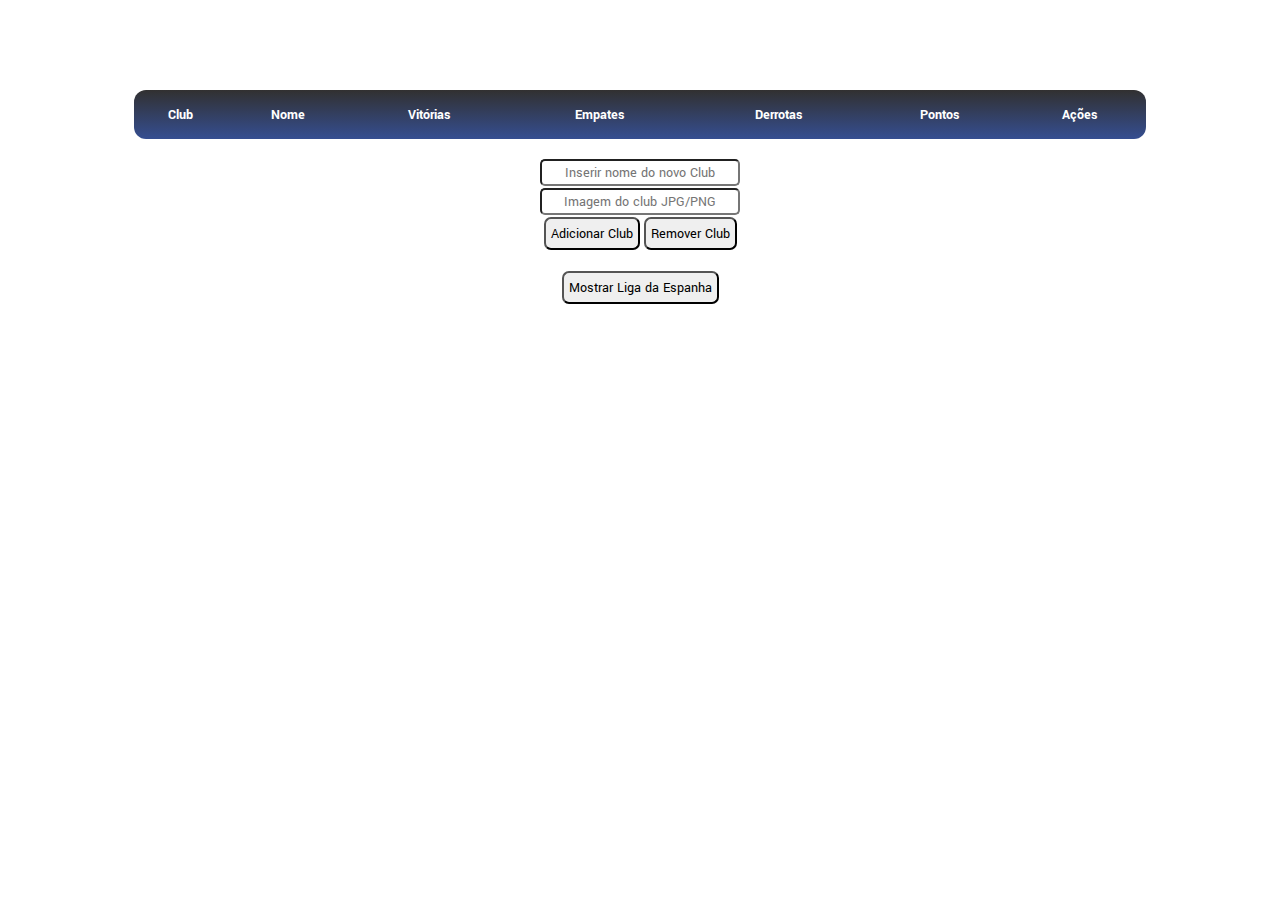
<file: Aula 6. Tabelas de clasificacao - objetos/index.html>
<html>

<head>
    <link rel="stylesheet" href="estilo.css" type="text/css">
    <title>
        Imersão Dev - Aula 06
    </title>
</head>

<body>

    <section class="container-pai">
        <h1 class="page-title">Tabela de classificação Futebol</h1>

        <table class="container-tabela">
            <thead class="encabecalhoTabela"> 
                <tr>
                    <th>Club</th>
                    <th>Nome</th>
                    <th>Vitórias</th>
                    <th>Empates</th>
                    <th>Derrotas</th>
                    <th>Pontos</th>
                    <th></th>
                    <th>Ações</th>
                    <th></th>
                </tr>
            </thead>
            <tbody class="table-body">
            
            </tbody>
        </table>

        <div class="botoes">
            <input id="inputNome" class="cxinput" type="text" value="" placeholder="Inserir nome do novo Club"> <br>
            <input id="inputImagem" class="cxinput" type="text" value="" placeholder="Imagem do club JPG/PNG"> <br>
            <input onclick="AdicionarNovoClub()" class="buttonAdicionar" type="button" value="Adicionar Club">
            <input onclick="RemoverClub()" class="buttonRemover" type="button" value="Remover Club"> <br> <br>
            <input onclick="exibirLigadaEspanha(clubes)" class="buttonAdicionar" type="button" value="Mostrar Liga da Espanha">
        </div>
    </section>
    

    

    <script src="script.js"></script>
</body>

</html>
</file>
<file: Aula 6. Tabelas de clasificacao - objetos/estilo.css>
@import url('https://fonts.googleapis.com/css2?family=Yantramanav&display=swap');

* {
    text-align: center;
    font-family: 'Yantramanav', monospace;
}

body {
    min-height: 400px;
  /*  background-image: url('https://www.alura.com.br/assets/img/imersoes/dev-2021/tabela-classificacao-bg.png');*/
    background-image: url('https://wtfonline.mx/wp-content/uploads/2019/02/champions.jpg');
    background-size: cover;
    background-position: center;
    background-repeat: no-repeat;
}


/* Alterações  */

.container-pai {
    display: flex;
    justify-content: center;
    align-items: center;
    flex-direction: column; 
}

.container-tabela {
    width: 80%;
    color: #fff;
    padding: 10px;
    margin-bottom: 20px;
    border-radius: 12px;
    font-family: 'Yantramanav';
    background: linear-gradient(rgba(27, 26, 26, 0.9), rgb(53, 78, 145));
    box-shadow: 5px 5px 10px rgba(255, 255, 255, 0.623);
    border-collapse: collapse;
}

.page-title {
    color: white;
    letter-spacing: 3px;
    margin-bottom: 20px;
}

.encabecalhoTabela {

}

th, tr, td {
    font-size: 0.9rem;
    padding: 15px 0;
    transition: all 350ms ease-out;
}

tr:hover {
    background: rgba(255, 255, 255, 0.123);
    cursor: pointer;
}

.cxinput {
    font-size: 0.9rem;
    border-radius: 5px;
    padding: 2px;
    margin-bottom: 2px;
    width: 200px;
}

button {
    font-size: 0.9rem;
    border-radius: 7px;
    padding: 5px 12px;
    cursor: pointer;
    transition: all 350ms ease-in;
}

button:hover {
    color: #fff;
    background: rgba(53, 78, 145, 0.76);
}

.buttonAdicionar {
    font-size: 0.9rem;
    border-radius: 7px;
    padding: 5px;
    cursor: pointer;
    transition: all 400ms ease-in;
}

.buttonAdicionar:hover {
    color: #fff;
    background: rgb(53, 78, 145);
}

.buttonRemover {
    font-size: 0.9rem;
    border-radius: 7px;
    padding: 5px;
    cursor: pointer;
    transition: all 400ms ease-in;
}

.buttonRemover:hover {
    color: #fff;
    background: rgb(53, 78, 145);
}
</file>
